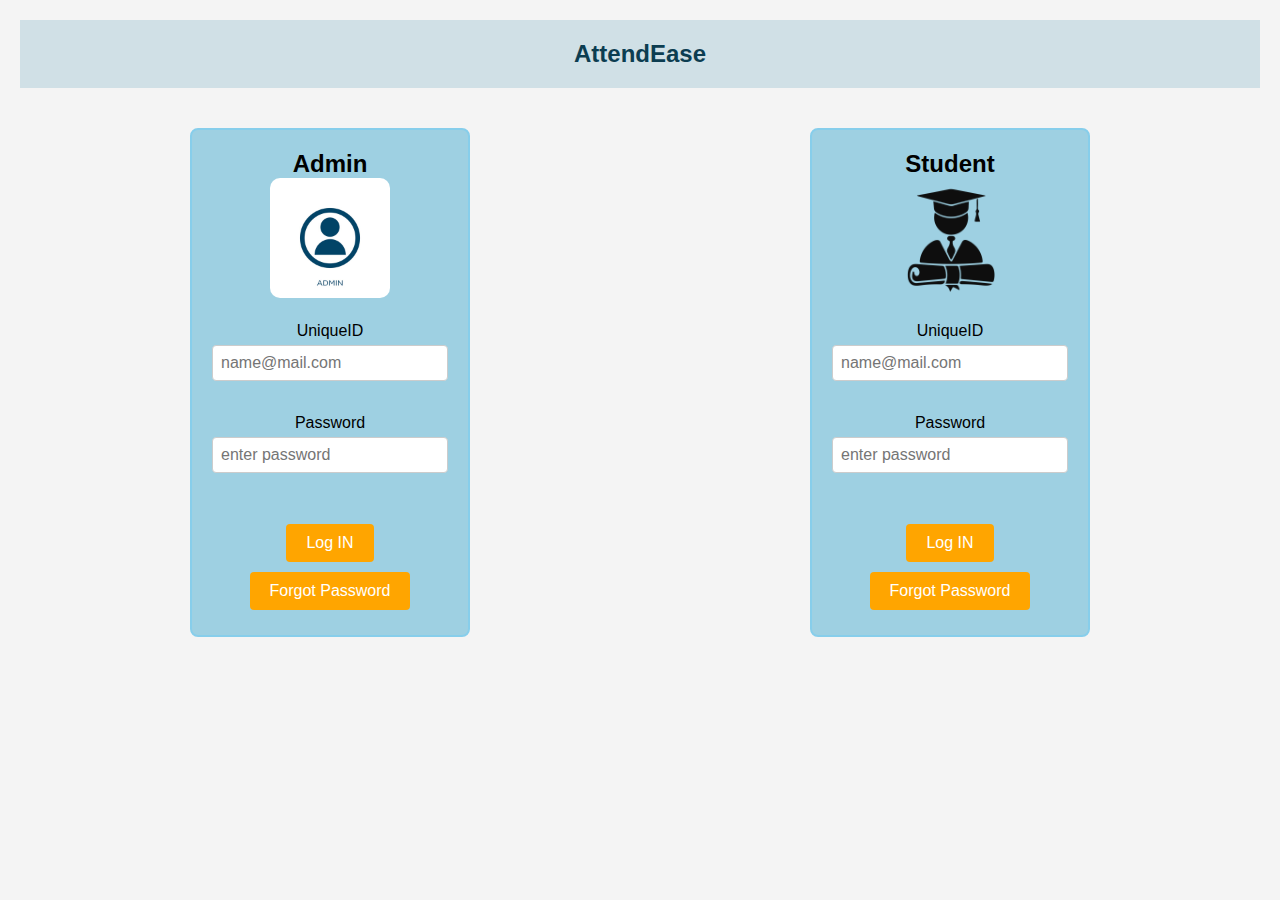
<file: index.html>
<!DOCTYPE html>
<html lang="en">
<head>
    <meta charset="UTF-8">
    <meta name="viewport" content="width=device-width, initial-scale=1.0">
    <link rel="stylesheet" href="style.css">
    <title>Home</title>
</head>
<body>
    <header>
        AttendEase
    </header>
   
    <section class="chooselogin">
        <div class="box">
            <h2>Admin</h2>
            <img src="admin.jpg" alt="Admin Login">
            <form>
                <label for="admin-id">UniqueID</label>
                <input type="email" id="admin-id" placeholder="name@mail.com">
                <br>
                <label for="admin-password">Password</label>
                <input type="password" id="admin-password" placeholder="enter password">
                <br><br>
                <a href="./admindashboard.html" target="_blank"><button type="button">Log IN</button></a>
                <a href="#"><button type="button">Forgot Password</button></a>
            </form>
        </div>
        <div class="box">
            <h2>Student</h2>
            <img src="Academic-PNG-Image.png" alt="Student Login">
            <form>
                <label for="student-id">UniqueID</label>
                <input type="email" id="student-id" placeholder="name@mail.com">
                <br>
                <label for="student-password">Password</label>
                <input type="password" id="student-password" placeholder="enter password">
                <br><br>
                <a href="http://127.0.0.1:5500/studentdashboard.html" target="_blank"><button type="button">Log IN</button></a>
                <a href="#"><button type="button">Forgot Password</button></a>
            </form>
        </div>
    </section>
</body>
</html>
</file>
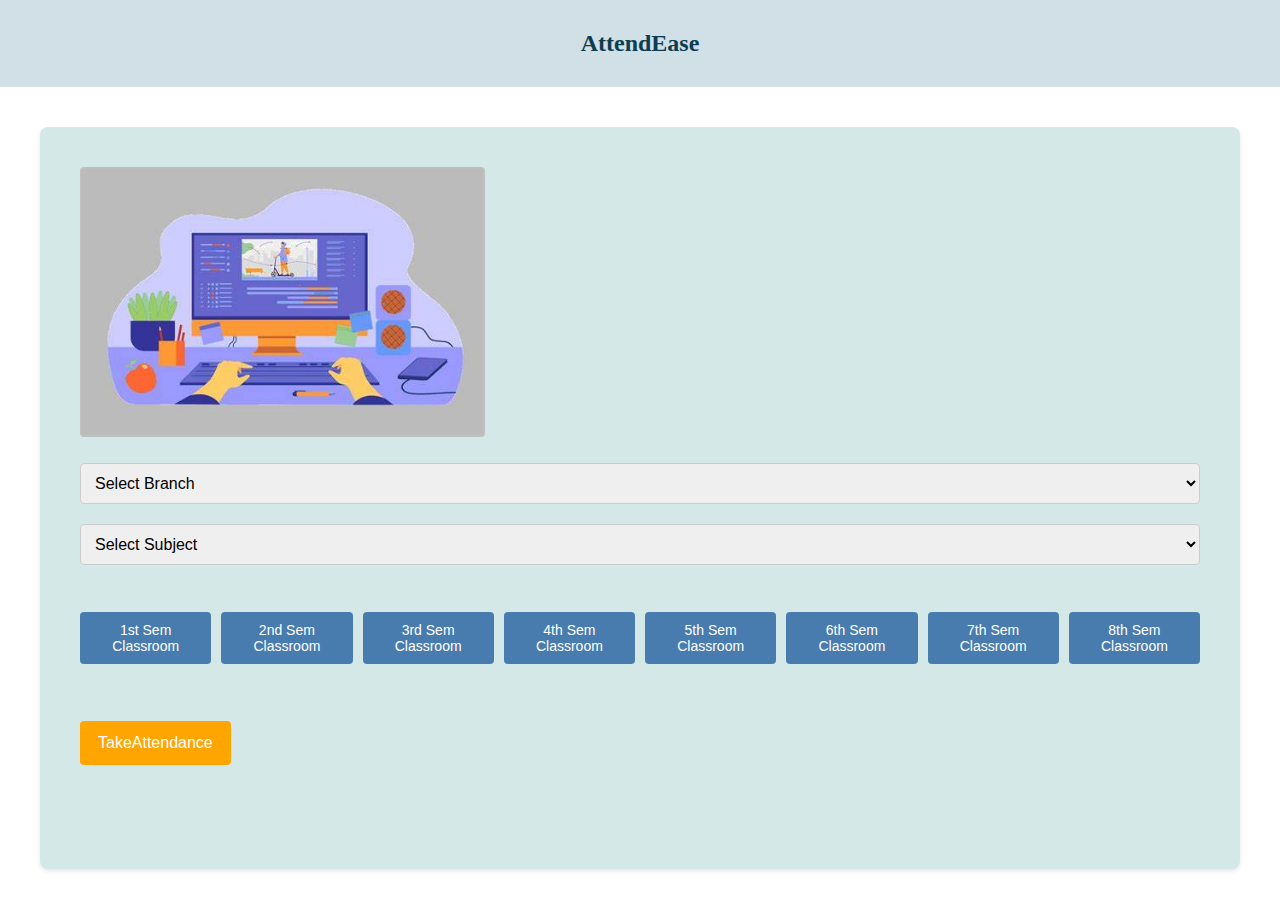
<file: admindashboard.html>
<!DOCTYPE html>
<html lang="en">
<head>
    <meta charset="UTF-8">
    <meta name="viewport" content="width=device-width, initial-scale=1.0">
    <link rel="stylesheet" href="admindash.css">
    <title>AdminDashboard</title>
</head>
<body>
    <header>
        AttendEase
    </header>
   
    <div class="admindashboard">
        
        <img src="R.jpg" alt="">
        <select>
        <option value="select">Select Branch</option>
        <option value="cse">Computer Science Engineering</option>
        <option value="ece">Electronics and Communication Engineering</option>
        <option value="mech">Mechanical Engineering</option>
        <option value="civil">Civil Engineering</option>
        <option value="ee">Electrical Engineering</option>
        <option value="pe">Production Engineering</option>
        <option value="ce">Chemical Engineering</option>
        </select>

    <select>
        <option value="select">Select Subject</option>
        <option value="cad">CAD (Computer-Aided Design)</option>
        <option value="cam">CAM (Computer-Aided Manufacturing)</option>
        <option value="oops">OOPS (Object-Oriented Programming)</option>
        <option value="dbms">DBMS (Database Management Systems)</option>
        <option value="cn">CN (Computer Networks)</option>
        <option value="os">OS (Operating Systems)</option>
        <option value="ai">AI (Artificial Intelligence)</option>
        <option value="ml">ML (Machine Learning)</option>
    </select>

    
    <br>
   

    <br>
    <section class="classroom">
        <button class="box">1st Sem Classroom</button>
        <button class="box">2nd Sem Classroom</button>
        <button class="box">3rd Sem Classroom</button>
        <button class="box">4th Sem Classroom</button>
        <button class="box">5th Sem Classroom</button>
        <button class="box">6th Sem Classroom</button>
        <button class="box">7th Sem Classroom</button>
        <button class="box">8th Sem Classroom</button>
    </section>
    <br>
</section>
    <a href="attendance.html"><button type="submit">TakeAttendance</button></a>
    <br>
    <br>
    <br>    
</div>
    
</body>
</html>
</file>
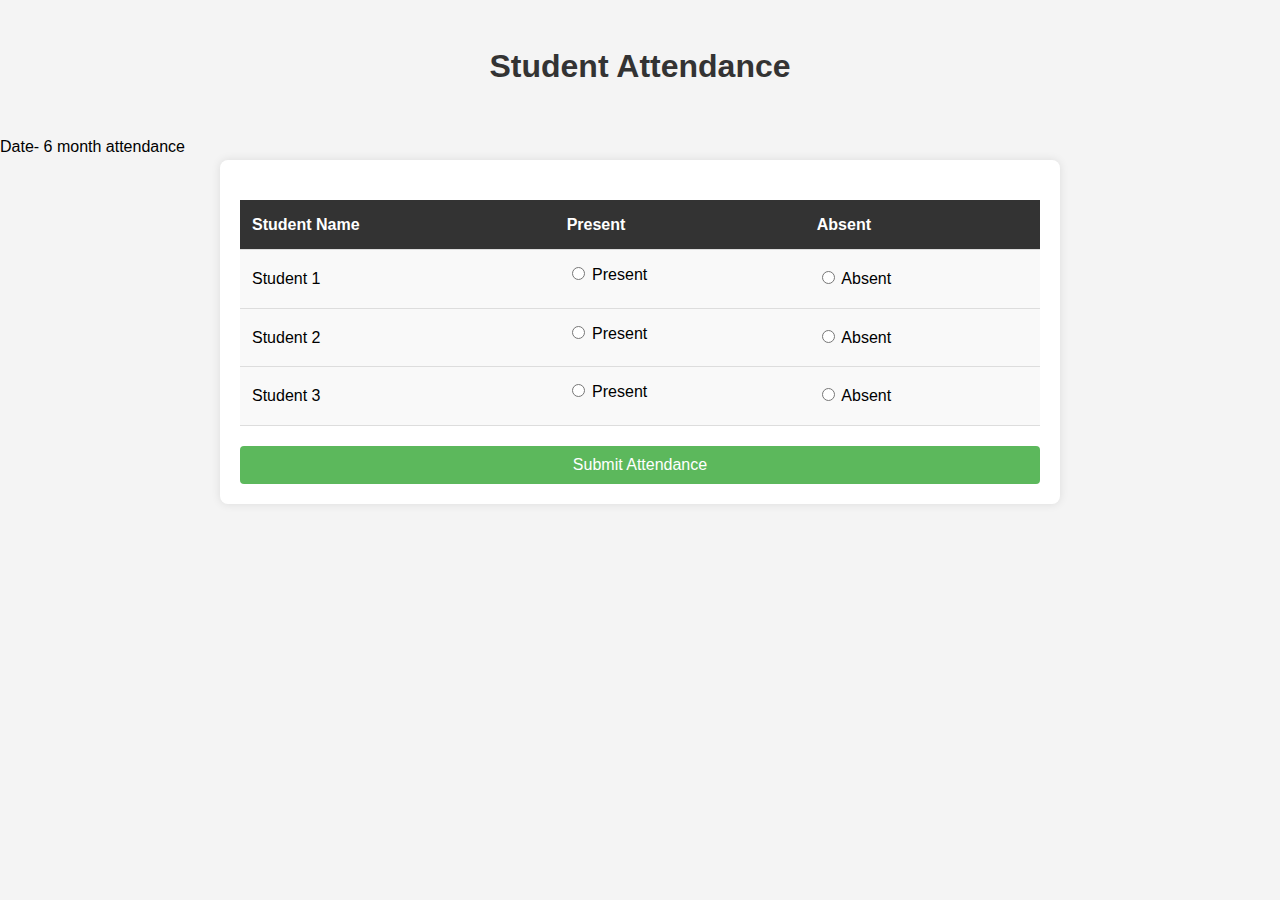
<file: attendance.html>
<!DOCTYPE html>
<html lang="en">
<head>
    <meta charset="UTF-8">
    <meta name="viewport" content="width=device-width, initial-scale=1.0">
    <title>Student Attendance</title>
    <link rel="stylesheet" href="attendance.css">
</head>
<body>

<h1>Student Attendance</h1>

Date-  6 month attendance
<form id="attendance-form">
    <table>
        <thead>
            <tr>
                <th>Student Name</th>
                <th>Present</th>
                <th>Absent</th>
            </tr>
        </thead>
        <tbody>
            <tr>
                <td>Student 1</td>
                <td class="radio-buttons">
                    <label>
                        <input type="radio" name="student1" value="present"> Present
                    </label>
                   </td>
                    <td>
                    <label>
                        <input type="radio" name="student1" value="absent"> Absent
                    </label>
                </td>
            </tr>
            <tr>
                <td>Student 2</td>
                <td class="radio-buttons">
                    <label>
                        <input type="radio" name="student2" value="present"> Present
                    </label>
                </td>
                <td >
                    <label>
                        <input type="radio" name="student2" value="absent"> Absent
                    </label>
                </td>
            </tr>
            <tr>
                <td>Student 3</td>
                <td class="radio-buttons">
                    <label>
                        <input type="radio" name="student3" value="present"> Present
                    </label>
                </td>
                <td>
                    <label>
                        <input type="radio" name="student3" value="absent"> Absent
                    </label>
                </td>
            </tr>
        </tbody>
    </table>
    <button type="submit">Submit Attendance</button>
</form>

</body>
</html>
</file>
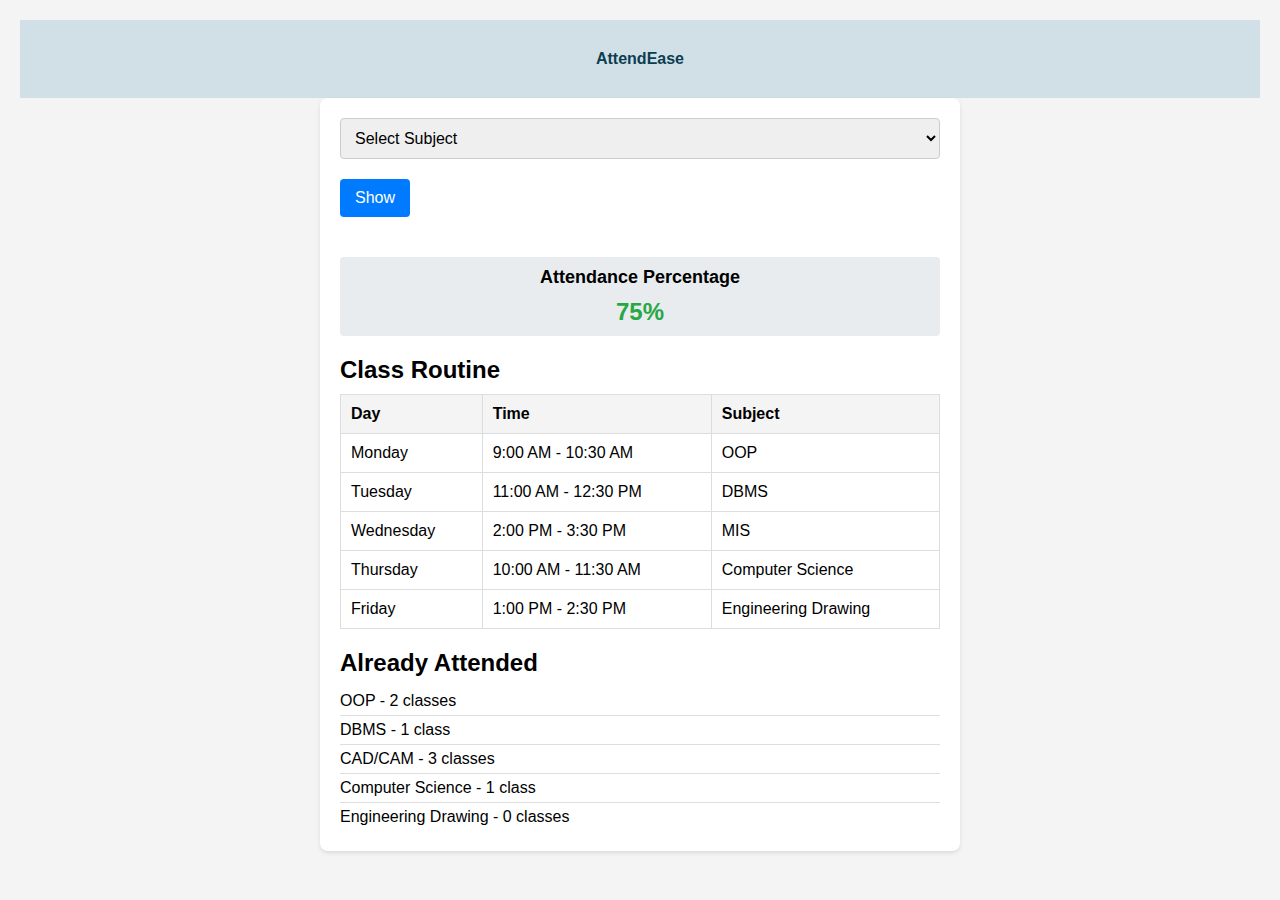
<file: studentdashboard.html>
<!DOCTYPE html>
<html lang="en">
<head>
    <meta charset="UTF-8">
    <meta name="viewport" content="width=device-width, initial-scale=1.0">
    <link rel="stylesheet" href="studentdash.css">
    <title>Student Dashboard</title>
</head>
<body>
    <header>
        AttendEase
    </header>

    <div class="dashboard-container">
     
        <select>
            <option value="select">Select Subject</option>
            <option value="cse">Computer Science Engineering</option>
            <option value="ece">Electronics and Communication Engineering</option>
            <option value="mech">Mechanical Engineering</option>
            <option value="civil">Civil Engineering</option>
            <option value="ee">Electrical Engineering</option>
            <option value="pe">Production Engineering</option>
            <option value="ce">Chemical Engineering</option>
        </select>
        <br>
        <button type="submit">Show</button>
        <br>
    
        <div class="attendance">
            <h2>Attendance Percentage</h2>
            <div class="percentage-display">
                <p>75%</p>
            </div>
        </div>
        
        <div class="class-routine">
            <h2>Class Routine</h2>
            <table>
                <thead>
                    <tr>
                        <th>Day</th>
                        <th>Time</th>
                        <th>Subject</th>
                    </tr>
                </thead>
                <tbody>
                    <tr>
                        <td>Monday</td>
                        <td>9:00 AM - 10:30 AM</td>
                        <td>OOP</td>
                    </tr>
                    <tr>
                        <td>Tuesday</td>
                        <td>11:00 AM - 12:30 PM</td>
                        <td>DBMS</td>
                    </tr>
                    <tr>
                        <td>Wednesday</td>
                        <td>2:00 PM - 3:30 PM</td>
                        <td>MIS</td>
                    </tr>
                    <tr>
                        <td>Thursday</td>
                        <td>10:00 AM - 11:30 AM</td>
                        <td>Computer Science</td>
                    </tr>
                    <tr>
                        <td>Friday</td>
                        <td>1:00 PM - 2:30 PM</td>
                        <td>Engineering Drawing</td>
                    </tr>
                </tbody>
            </table>
        </div>
        
        <div class="already-attended">
            <h2>Already Attended</h2>
            <ul>
                <li>OOP - 2 classes</li>
                <li>DBMS - 1 class</li>
                <li>CAD/CAM - 3 classes</li>
                <li>Computer Science - 1 class</li>
                <li>Engineering Drawing - 0 classes</li>
            </ul>
        </div>
    </div>
</body>
</html>
</file>
<file: style.css>
* {
    margin: 0;
    padding: 0;
    box-sizing: border-box;
}

body {
    font-family: Arial, sans-serif;
    font-size: 16px;
    text-align: center;
    background-color: #f4f4f4;
    padding: 20px;
}

header {
    background-color: #d0e0e6;
    padding: 20px;
    font-weight: bold;
    color: #0c3d51;
    font-size: 24px;
    margin-bottom: 30px;
}

.chooselogin {
    display: flex;
    justify-content: space-around;
    flex-wrap: wrap;
}

.box {
    border: 2px solid #87ceeb;
    background-color: #9ed0e2;
    padding: 20px;
    margin: 10px;
    border-radius: 8px;
    width: 280px;
    text-align: center;
}

.box img {
    height: 120px;
    width: 120px;
    object-fit: cover;
    margin-bottom: 15px;
    border-radius: 10px;
}

form {
    display: flex;
    flex-direction: column;
    align-items: center;
}

label {
    margin: 5px 0;
}

input {
    font-size: 16px;
    padding: 8px;
    border: 1px solid #ccc;
    border-radius: 4px;
    margin-bottom: 10px;
    width: 100%;
}

button {
    background-color: #ffa500;
    color: #fff;
    border: 2px solid #ffa500;
    padding: 10px 20px;
    border-radius: 4px;
    font-size: 16px;
    cursor: pointer;
    margin: 5px;
    transition: background-color 0.3s, color 0.3s;
}

button:hover {
    background-color: #fff;
    color: #ffa500;
}

a {
    text-decoration: none;
}

a button {
    color: white;
    border: none;
    padding: 10px 20px;
    font-size: 16px;
}

a button:hover {
    color: orange;
    background-color: white;
}

select {
    background-color: #e3f7f6;
    font-size: 16px;
    padding: 8px;
    border-radius: 4px;
    border: 1px solid #ccc;
}
</file>
<file: admindash.css>
* {
    margin: 0;
    padding: 0;
}
body {
    font-size: 1.5em;
}

header{
    background-color: rgb(208, 224, 230);
   padding: 30px;
   font-weight: bold;
   color: rgb(12, 61, 81);
   text-align: center;
}
.admindashboard {
    margin: 40px;
    padding: 40px;
    background-color: rgb(212, 232, 232);
    border-radius: 8px;
    box-shadow: 0 2px 4px rgba(0, 0, 0, 0.1);
}

.admindashboard img {
    height: 30vh;
    margin-bottom: 20px;
    border-radius: 4px;
}

.admindashboard select {
    width: 100%;
    padding: 10px;
    margin-bottom: 20px;
    border: 1px solid #ccc;
    border-radius: 4px;
    font-size: 16px;
}
button {
    background-color: orange;
    color: #fff;
    border: 3px solid orange;
    padding: 10px 15px;
    border-radius: 4px;
    font-size: 16px;
    cursor: pointer;
    transition: background-color 0.3s ease;
    margin-bottom: 10px;
}

button:hover {
    background-color: white;
    color: orange;
}
.classroom {
    display: flex;
    flex-wrap: wrap;
    gap: 10px;
    margin-bottom: 20px;
}

.box {
    background-color: #487caf;
    border: none;
    padding: 10px;
    border-radius: 4px;
    font-size: 14px;
    cursor: pointer;
    flex: 1;
    text-align: center;
    transition: background-color 0.3s ease;
}

.box:hover {
    background-color: #dee2e6;
    color: rgb(128, 169, 194);
}
</file>
<file: attendance.css>
body {
    font-family: Arial, sans-serif;
    line-height: 1.6;
    margin: 0;
    padding: 0;
    background-color: #f4f4f4;
}

h1 {
    text-align: center;
    color: #333;
    padding: 20px;
}

#attendance-form {
    max-width: 800px;
    margin: 0 auto;
    padding: 20px;
    background: #fff;
    border-radius: 8px;
    box-shadow: 0 0 10px rgba(0, 0, 0, 0.1);
}

table {
    width: 100%;
    border-collapse: collapse;
    margin: 20px 0;
}

thead {
    background-color: #333;
    color: #fff;
}

th, td {
    padding: 12px;
    text-align: left;
    border-bottom: 1px solid #ddd;
}

td {
    background-color: #f9f9f9;
}

th {
    font-weight: bold;
}

.radio-buttons label {
    display: block;
    margin-bottom: 8px;
}

button {
    display: block;
    width: 100%;
    padding: 10px;
    background-color: #5cb85c;
    color: #fff;
    border: none;
    border-radius: 4px;
    cursor: pointer;
    font-size: 16px;
    text-decoration: none;
}

button:hover {
    background-color: #4cae4c;
}
</file>
<file: studentdash.css>
* {
    margin: 0;
    padding: 0;
}

body {
    font-family: Arial, sans-serif;
    font-size: 16px;
    background-color: #f4f4f4;
    padding: 20px;
}

header {
    background-color: rgb(208, 224, 230);
    padding: 30px;
    font-weight: bold;
    color: rgb(12, 61, 81);
    text-align: center;
}

.dashboard-container {
    max-width: 600px;
    margin: 0 auto;
    padding: 20px;
    background-color: #fff;
    border-radius: 8px;
    box-shadow: 0 2px 4px rgba(0, 0, 0, 0.1);
}

.dashboard-container select {
    width: 100%;
    padding: 10px;
    margin-bottom: 20px;
    border: 1px solid #ccc;
    border-radius: 4px;
    font-size: 16px;
}

button {
    background-color: #007bff;
    color: #fff;
    border: none;
    padding: 10px 15px;
    border-radius: 4px;
    font-size: 16px;
    cursor: pointer;
    transition: background-color 0.3s ease;
    margin-bottom: 20px;
}

button:hover {
    background-color: #0056b3;
}

.attendance {
    margin-top: 20px;
    padding: 10px;
    background-color: #e9ecef;
    border-radius: 4px;
    text-align: center;
}

.attendance h2 {
    font-size: 18px;
    margin-bottom: 10px;
}

.percentage-display {
    font-size: 24px;
    font-weight: bold;
    color: #28a745;
}

.class-routine, .already-attended {
    margin-top: 20px;
}

.class-routine table {
    width: 100%;
    border-collapse: collapse;
    margin-top: 10px;
}

.class-routine table, .class-routine th, .class-routine td {
    border: 1px solid #ddd;
}

.class-routine th, .class-routine td {
    padding: 10px;
    text-align: left;
}

.class-routine th {
    background-color: #f4f4f4;
    font-weight: bold;
}

.already-attended ul {
    list-style-type: none;
    padding: 0;
    margin-top: 10px;
}

.already-attended li {
    padding: 5px 0;
    border-bottom: 1px solid #ddd;
}

.already-attended li:last-child {
    border-bottom: none;
}
</file>
